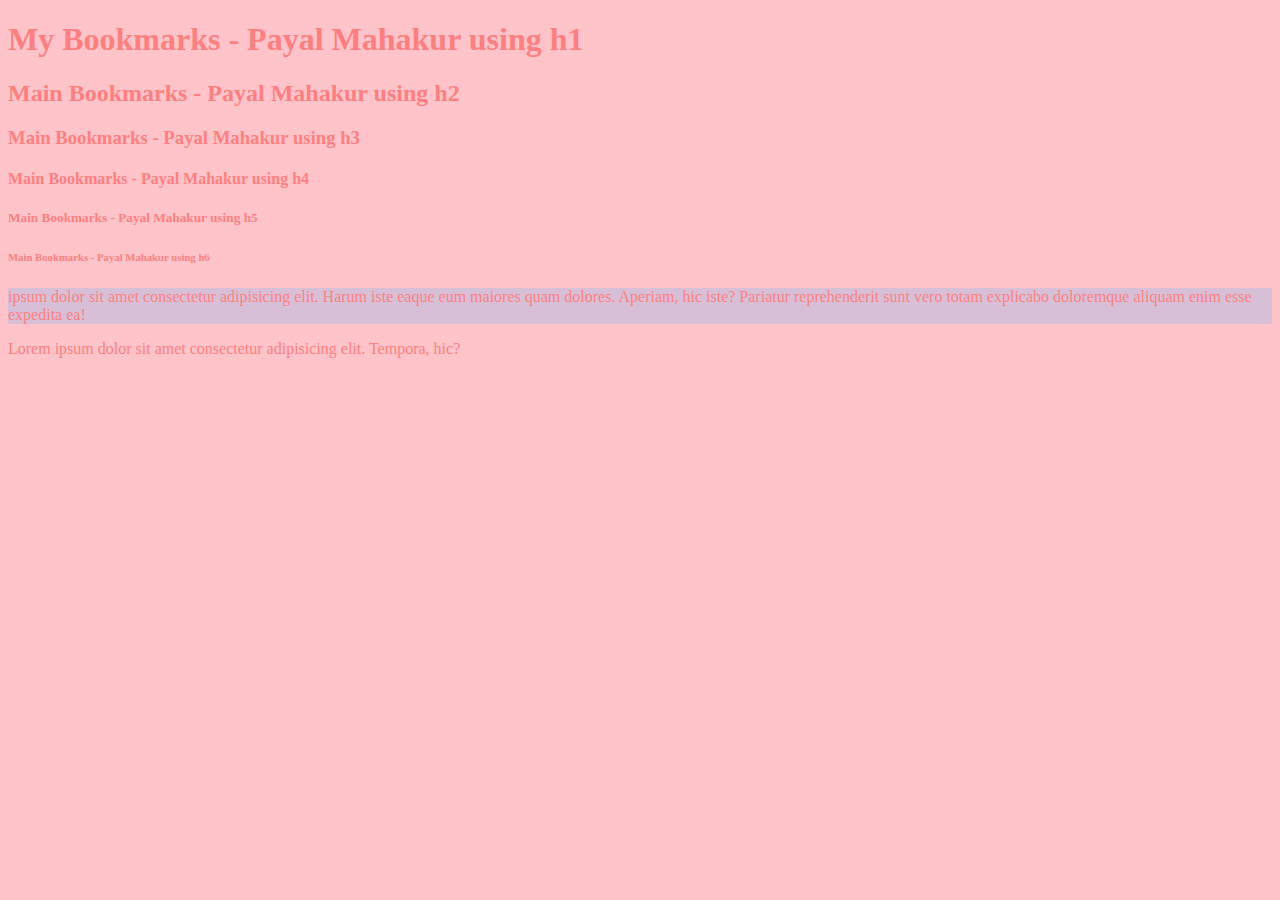
<file: index.html>
<!DOCTYPE html>
<html lang="en">
<head>
    <meta charset="UTF-8">
    <meta name="viewport" content="width=device-width, initial-scale=1.0">
    <title>My Bookmarks </title>
    <link rel="stylesheet" href="style.css">
    
</head>
<body>
    <h1> My Bookmarks - Payal Mahakur using h1</h1></h1>
    <h2> Main Bookmarks - Payal Mahakur using h2</h1></h2>
    <h3> Main Bookmarks - Payal Mahakur using h3</h1></h3>
    <h4> Main Bookmarks - Payal Mahakur using h4</h1></h4>
    <h5> Main Bookmarks - Payal Mahakur using h5</h1></h5>
    <h6> Main Bookmarks - Payal Mahakur using h6</h1></h6>

    <p style="background-color: thistle;">ipsum dolor sit amet consectetur adipisicing elit. Harum iste eaque eum maiores quam dolores. Aperiam, hic iste? Pariatur reprehenderit sunt vero totam explicabo doloremque aliquam enim esse expedita ea!</p>

    <p>Lorem ipsum dolor sit amet consectetur adipisicing elit. Tempora, hic?</p>

    <script src="script.js"></script>
</body>
</html>
</file>
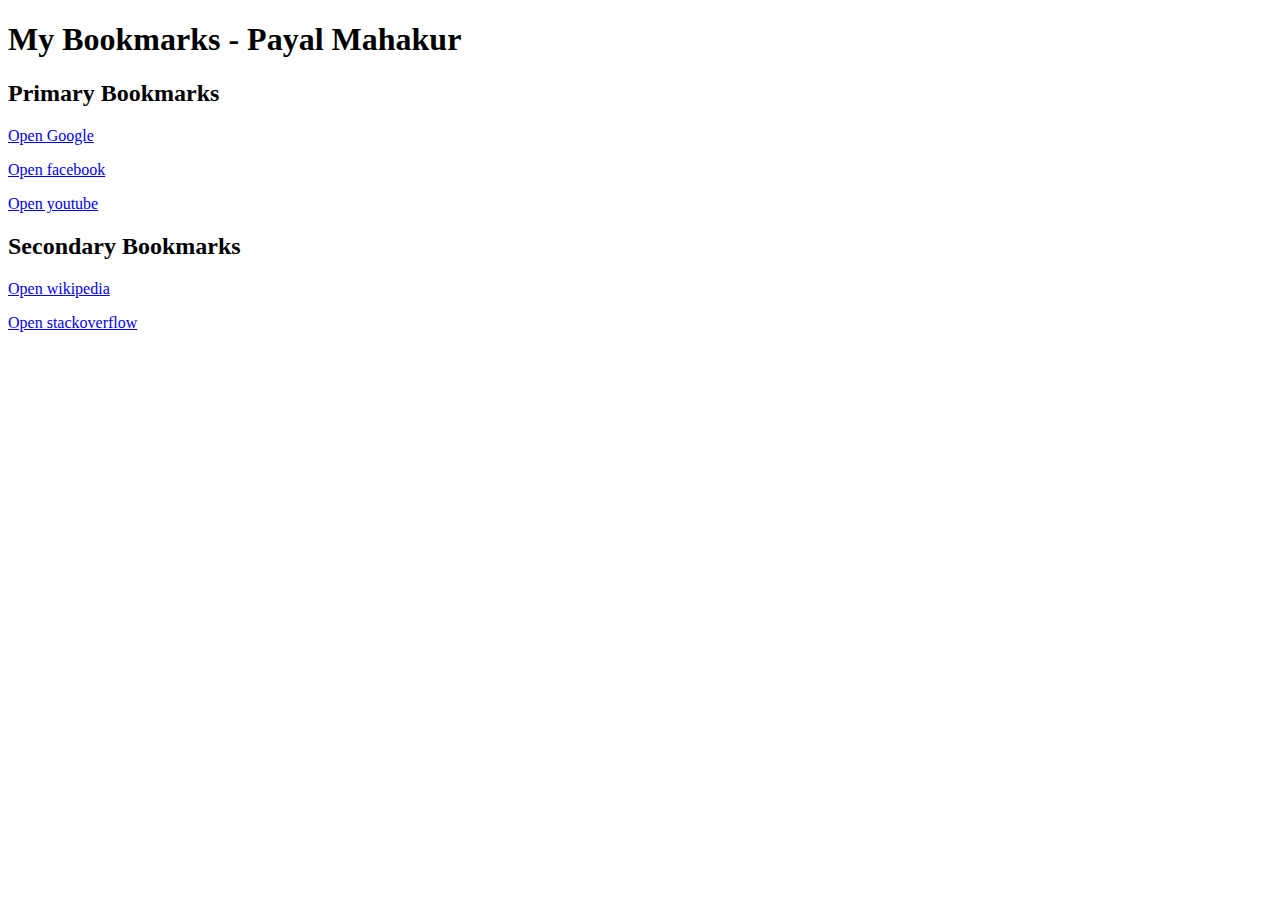
<file: Bookmarkmanager.html>
<!DOCTYPE html>
<html lang="en">
<head>
    <meta charset="UTF-8">
    <meta name="viewport" content="width=device-width, initial-scale=1.0">
    <title>Bookmark Manager - Payal Mahakur </title>
</head>
<body>
    <h1>My Bookmarks - Payal Mahakur</h1>
    <h2>Primary Bookmarks </h2>
    <p><a target="_blank" href="https://www.google.com">Open Google</a></p>
    <p><a target="_blank" href="https://www.facebook.com">Open facebook</a></p>
   <p><a target="_blank" href="https://www.youtube.com">Open youtube</a></p>

    
    <h2>Secondary Bookmarks </h2>
    <p><a target="_blank" href="https://www.wikipedia.com">Open wikipedia</a></p>
    <p><a target="_blank" href="https://www.stackoverflow.com">Open stackoverflow</a></p>

</body>
</html>
</file>
<file: style.css>
body{
background-color: rgb(255, 196, 201);
color: rgb(255, 127, 127);

}
</file>
